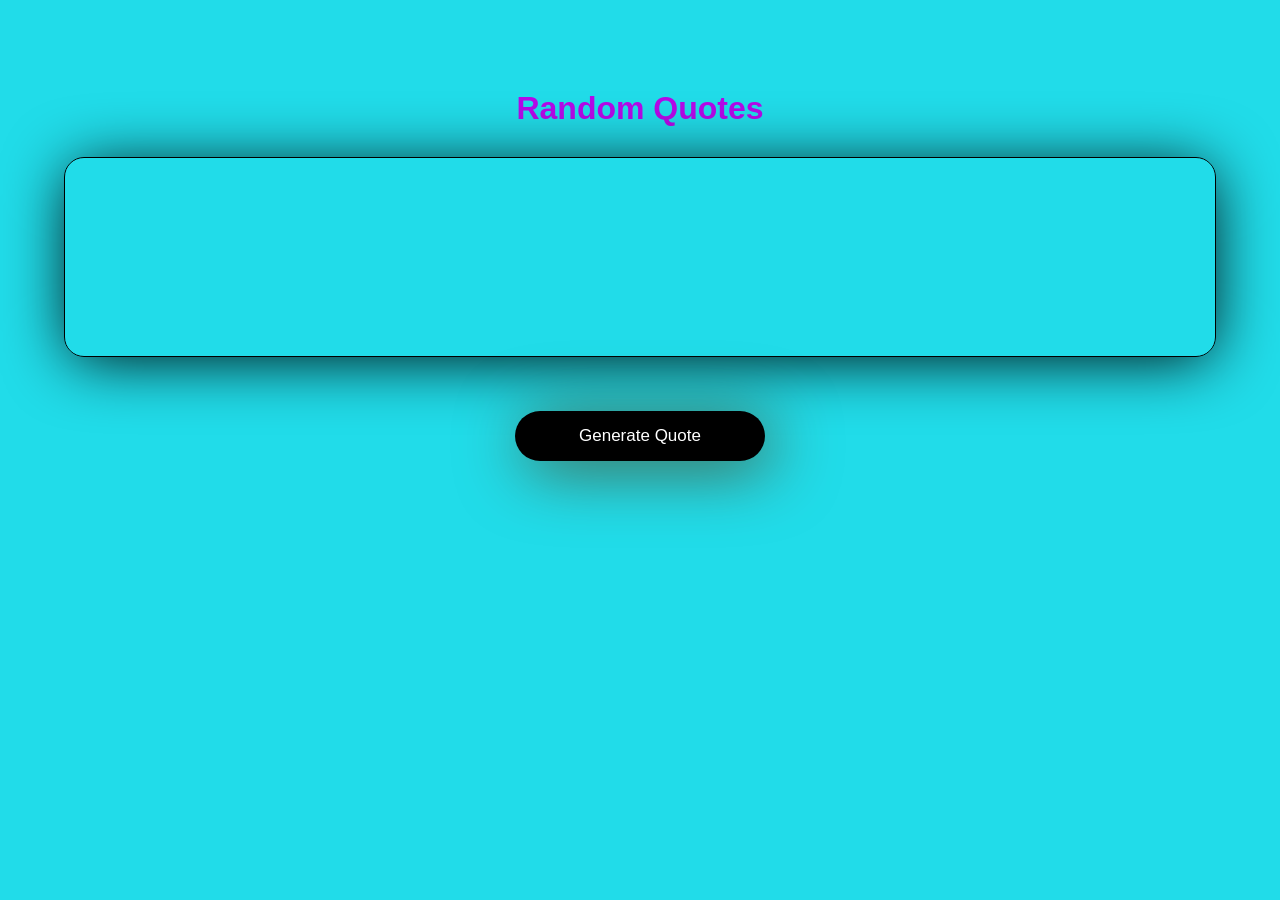
<file: index.html>
<!DOCTYPE html>
<html lang="en">
<head>
    <meta charset="UTF-8">
    <meta name="viewport" content="width=device-width, initial-scale=1.0">
    <title>Document</title>
    <link rel="stylesheet" href="./style.css">
</head>
<body>
    <div id="main">
    <h1>Random Quotes</h1>
    <div id="show_Quote">
        <div id="Quotes"></div>
        <div id="show"></div>
    </div>
    <br>
    <br>
    <br>
    <button id="Gen-Quot">Generate Quote</button>
</div>
    <script src="./script.js"></script>
</body>
</html>
</file>
<file: style.css>
*{
    margin: 0;
    padding: 0;
    box-sizing: border-box;
}

h1{
    padding-top: 90px;
    font-family: sans-serif;
    color: rgb(181, 9, 233);
    padding-bottom: 30px;
}

body{
    width: 100vw;
    height: 100vh;
    background-color: rgba(12, 217, 231, 0.911);
   
    
}

#Gen-Quot{
    width: 250px;
    height: 50px;
    border-radius: 30px;
    color:white;
    background-color: black;
    font-size: 17px;
    border: none;
    -webkit-box-shadow: 8px 8px 66px 0px rgba(71, 90, 66, 1);
-moz-box-shadow: 8px 8px 66px 0px rgba(71, 90, 66, 1);
box-shadow: 8px 8px 66px 0px rgba(71, 90, 66, 1);
}
#main{
    display: flex;
    flex-direction: column;
    align-items: center;
    justify-content: center;
}

#show{
    color: rgb(240, 5, 142);
    font-size: 25px;
}
#show_Quote{
    border: 1px solid black;
    width:90vw;
    height: 200px;
    display: flex;
    justify-content: center;
    align-items: center;
    border-radius: 20px;
    font-size: 20px;
    color: black;
    -webkit-box-shadow: 1px 6px 65px -6px rgba(0, 0, 0, 1);
    -moz-box-shadow: 1px 6px 65px -6px rgba(0, 0, 0, 1);
    box-shadow: 1px 6px 65px -6px rgba(0, 0, 0, 1);
}
</file>
